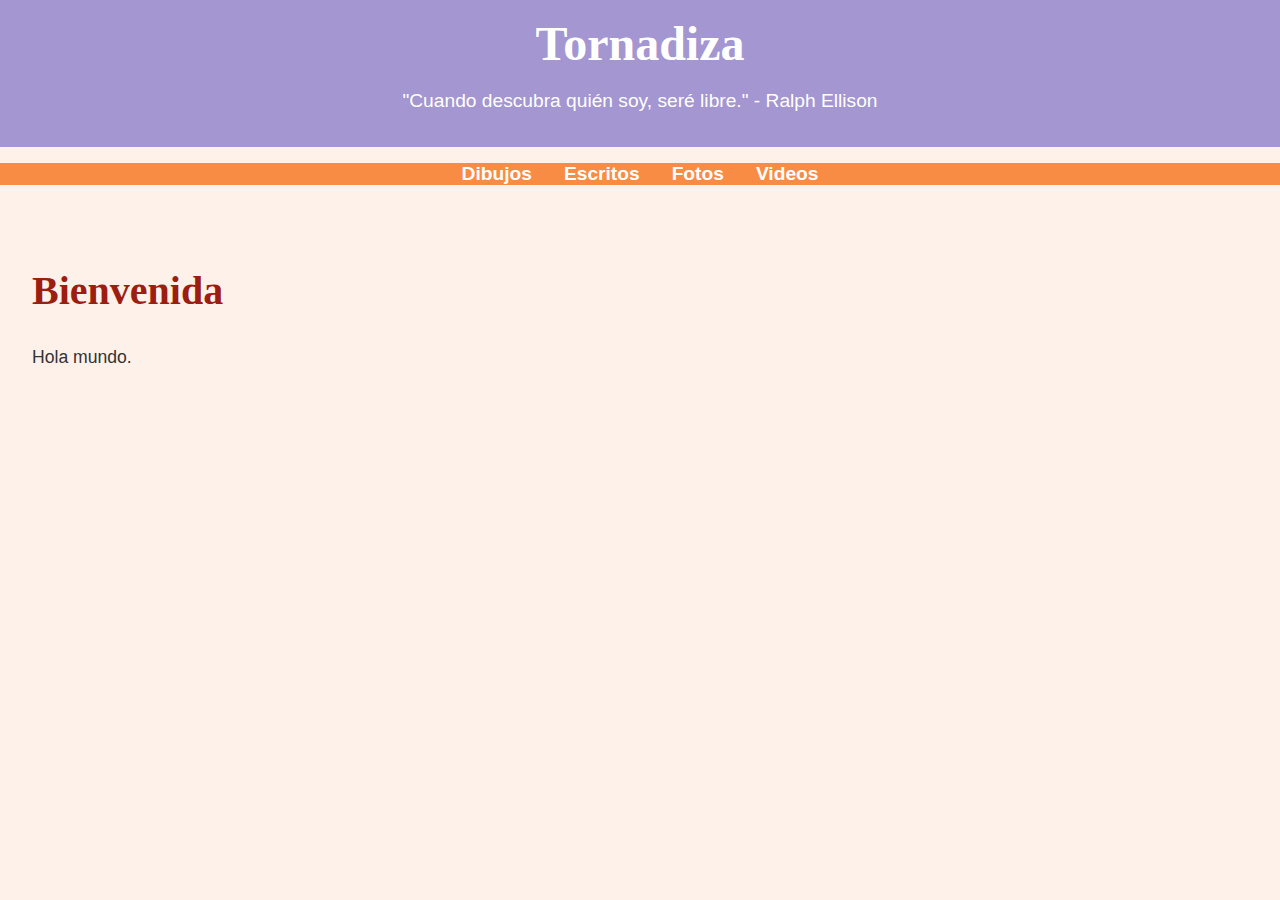
<file: index.html>
<!DOCTYPE html>
<html lang="es">
<head>
    <meta charset="UTF-8">
    <meta name="viewport" content="width=device-width, initial-scale=1.0">
    <title>Tornadiza</title>
    <link rel="stylesheet" href="styles.css">
</head>
<body>
    <header>
        <h1>Tornadiza</h1>
        <p>"Cuando descubra quién soy, seré libre." - Ralph Ellison</p>
    </header>
    <nav>
        <ul>
            <li><a href="drawings.html">Dibujos</a></li>
            <li><a href="writings.html">Escritos</a></li>
            <li><a href="photos.html">Fotos</a></li>
            <li><a href="videos.html">Videos</a></li>
        </ul>
    </nav>
    <main>
        <section>
            <h2>Bienvenida</h2>
            <p>Hola mundo.</p>
        </section>
    </main>
</body>
</html>
</file>
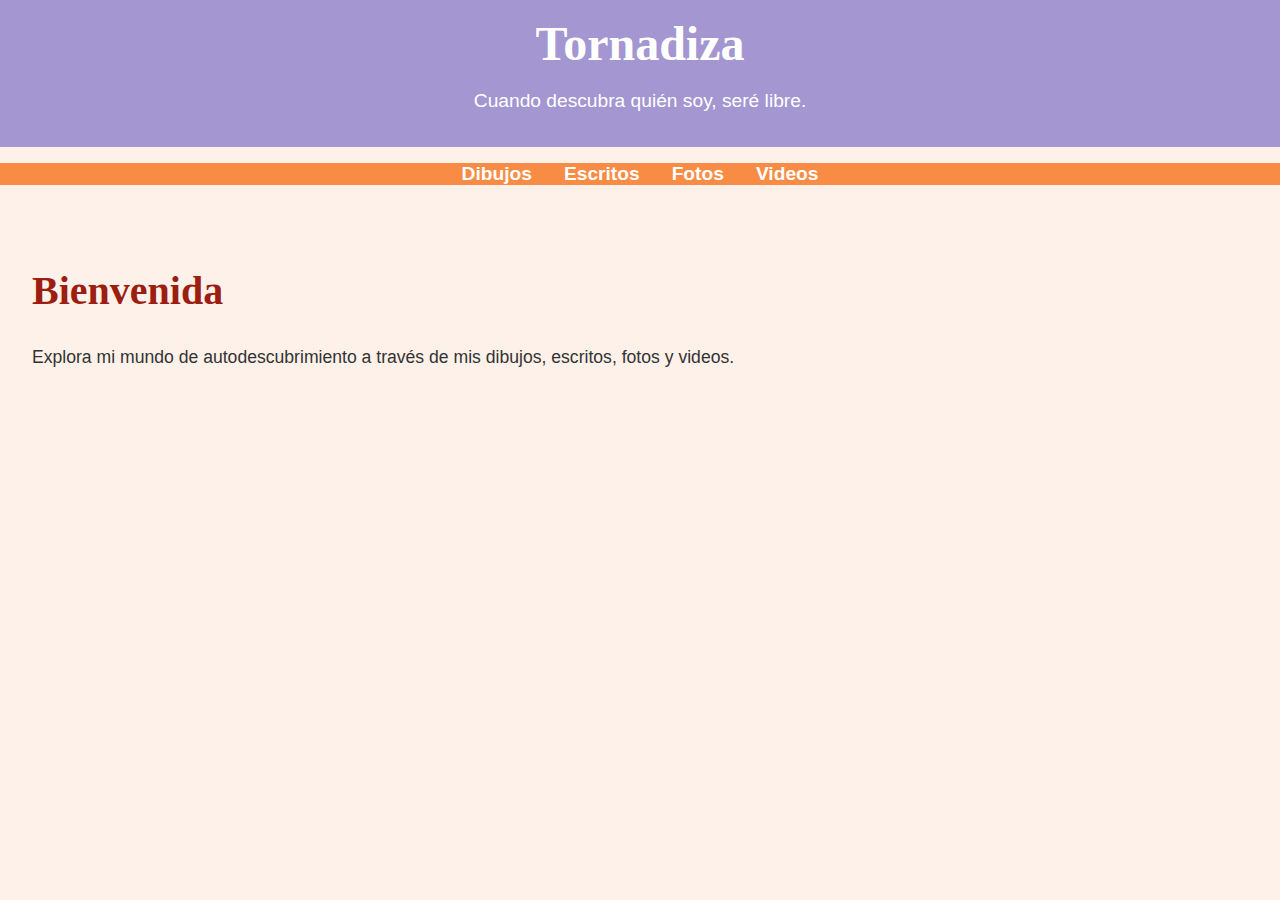
<file: Index.html>
<!DOCTYPE html>
<html lang="es">
<head>
    <meta charset="UTF-8">
    <meta name="viewport" content="width=device-width, initial-scale=1.0">
    <title>Tornadiza</title>
    <link rel="stylesheet" href="styles.css">
</head>
<body>
    <header>
        <h1>Tornadiza</h1>
        <p>Cuando descubra quién soy, seré libre.</p>
    </header>
    <nav>
        <ul>
            <li><a href="drawings.html">Dibujos</a></li>
            <li><a href="writings.html">Escritos</a></li>
            <li><a href="photos.html">Fotos</a></li>
            <li><a href="videos.html">Videos</a></li>
        </ul>
    </nav>
    <main>
        <section>
            <h2>Bienvenida</h2>
            <p>Explora mi mundo de autodescubrimiento a través de mis dibujos, escritos, fotos y videos.</p>
        </section>
    </main>
</body>
</html>
</file>
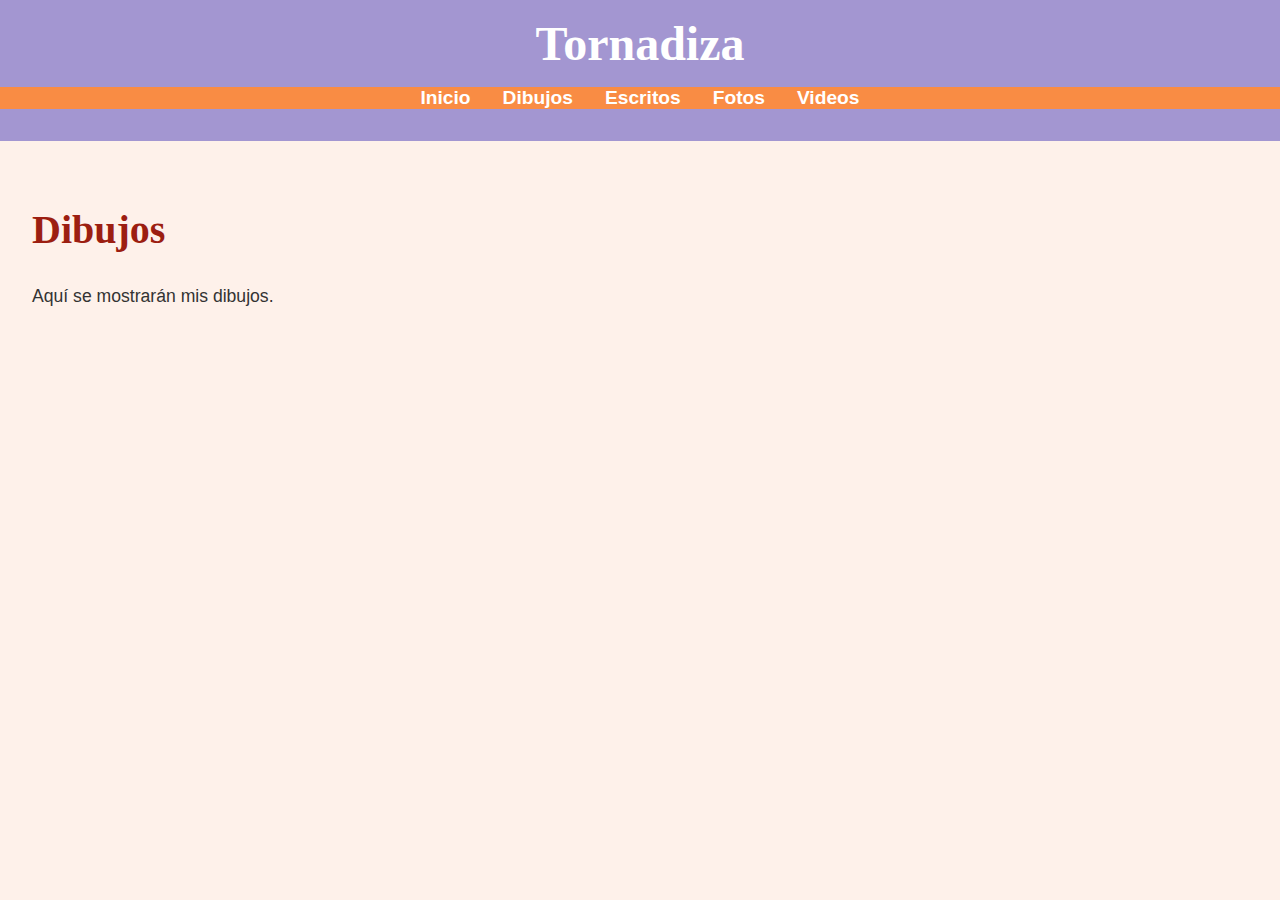
<file: drawings.html>
<!DOCTYPE html>
<html lang="es">
<head>
    <meta charset="UTF-8">
    <meta name="viewport" content="width=device-width, initial-scale=1.0">
    <title>Dibujos - Tornadiza</title>
    <link rel="stylesheet" href="styles.css">
</head>
<body>
    <header>
        <h1>Tornadiza</h1>
        <nav>
            <ul>
                <li><a href="index.html">Inicio</a></li>
                <li><a href="drawings.html">Dibujos</a></li>
                <li><a href="writings.html">Escritos</a></li>
                <li><a href="photos.html">Fotos</a></li>
                <li><a href="videos.html">Videos</a></li>
            </ul>
        </nav>
    </header>
    <main>
        <section>
            <h2>Dibujos</h2>
            <p>Aquí se mostrarán mis dibujos.</p>
        </section>
    </main>
</body>
</html>
</file>
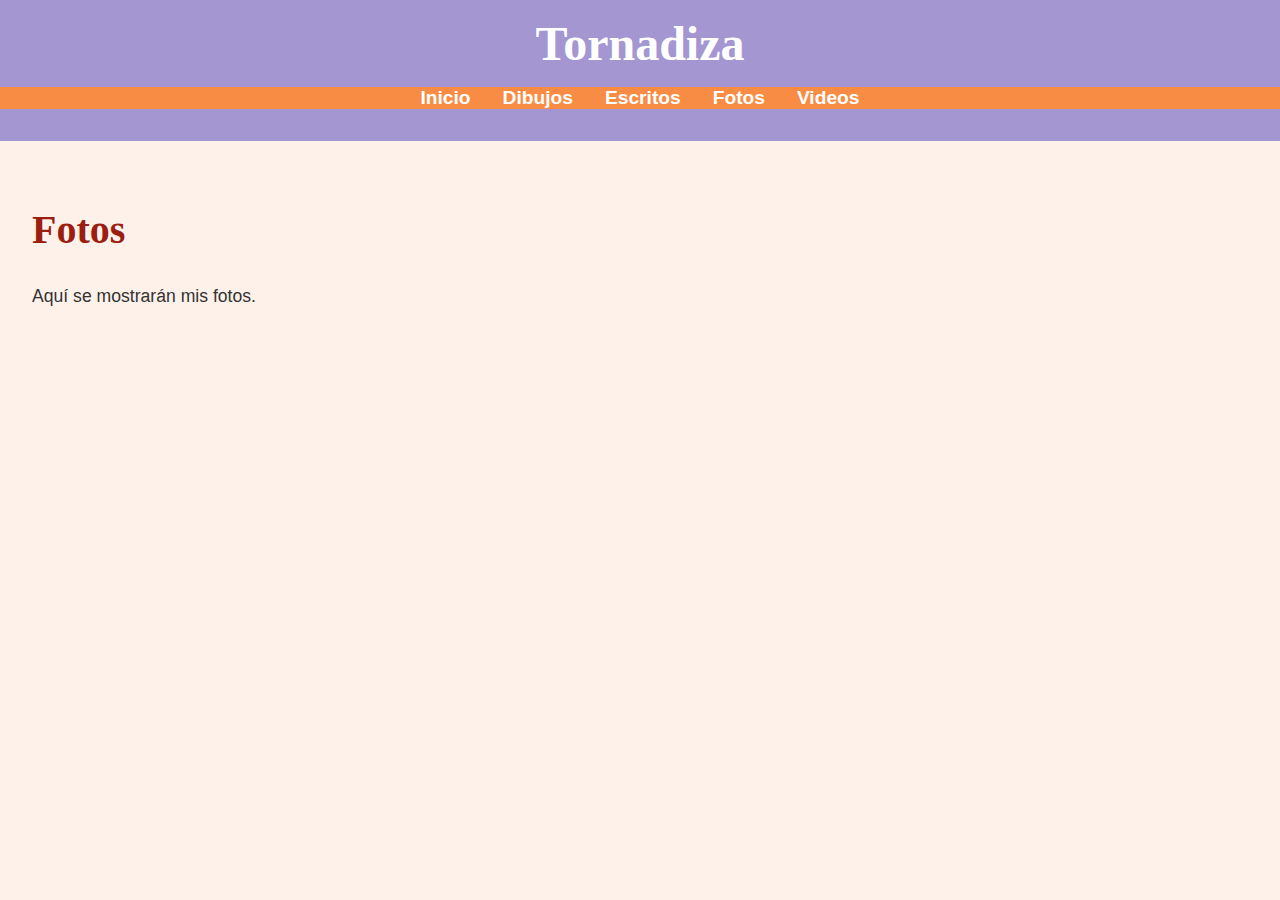
<file: photos.html>
<!DOCTYPE html>
<html lang="es">
<head>
    <meta charset="UTF-8">
    <meta name="viewport" content="width=device-width, initial-scale=1.0">
    <title>Dibujos - Tornadiza</title>
    <link rel="stylesheet" href="styles.css">
</head>
<body>
    <header>
        <h1>Tornadiza</h1>
        <nav>
            <ul>
                <li><a href="index.html">Inicio</a></li>
                <li><a href="drawings.html">Dibujos</a></li>
                <li><a href="writings.html">Escritos</a></li>
                <li><a href="photos.html">Fotos</a></li>
                <li><a href="videos.html">Videos</a></li>
            </ul>
        </nav>
    </header>
    <main>
        <section>
            <h2>Fotos</h2>
            <p>Aquí se mostrarán mis fotos.</p>
        </section>
    </main>
</body>
</html>
</file>
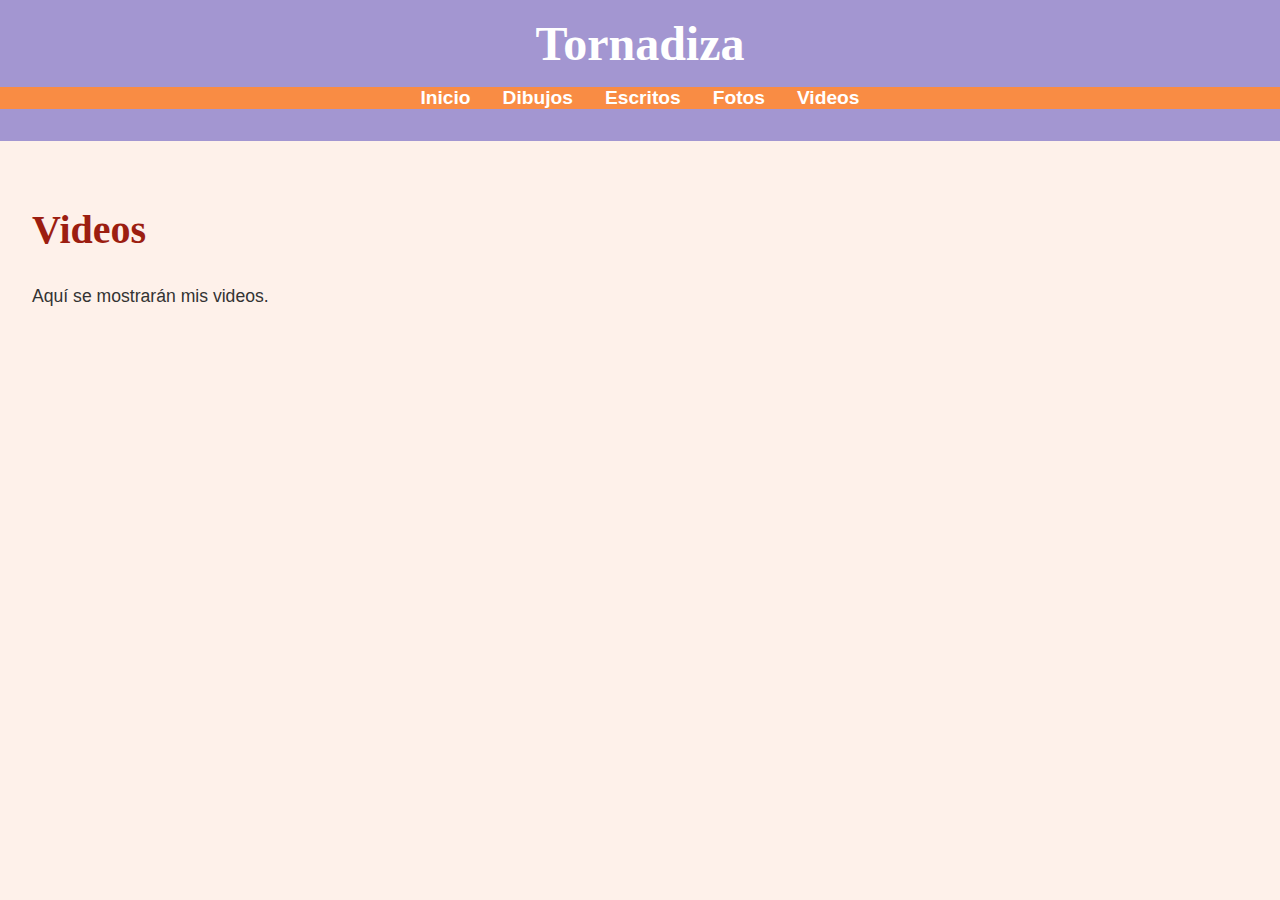
<file: videos.html>
<!DOCTYPE html>
<html lang="es">
<head>
    <meta charset="UTF-8">
    <meta name="viewport" content="width=device-width, initial-scale=1.0">
    <title>Dibujos - Tornadiza</title>
    <link rel="stylesheet" href="styles.css">
</head>
<body>
    <header>
        <h1>Tornadiza</h1>
        <nav>
            <ul>
                <li><a href="index.html">Inicio</a></li>
                <li><a href="drawings.html">Dibujos</a></li>
                <li><a href="writings.html">Escritos</a></li>
                <li><a href="photos.html">Fotos</a></li>
                <li><a href="videos.html">Videos</a></li>
            </ul>
        </nav>
    </header>
    <main>
        <section>
            <h2>Videos</h2>
            <p>Aquí se mostrarán mis videos.</p>
        </section>
    </main>
</body>
</html>
</file>
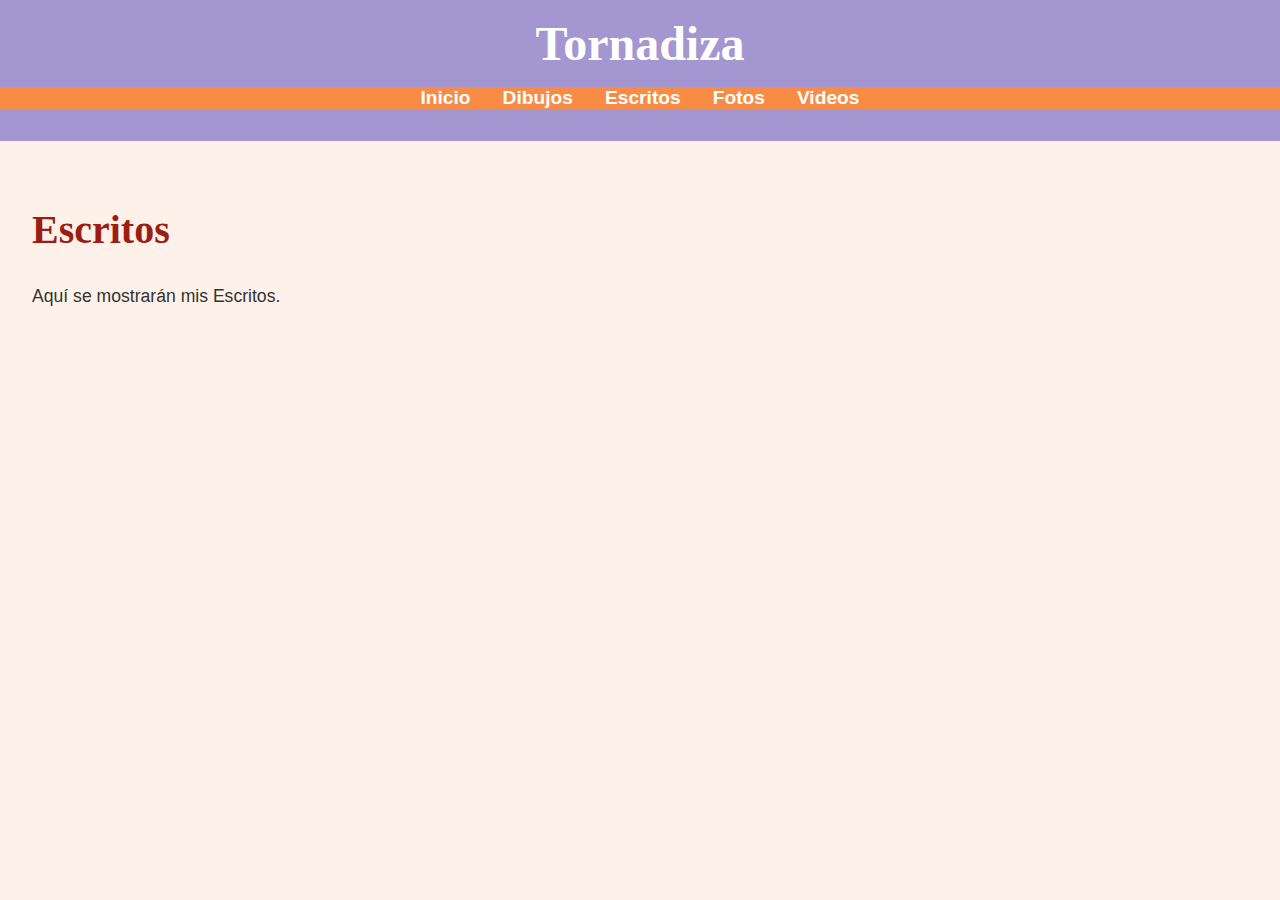
<file: writings.html>
<!DOCTYPE html>
<html lang="es">
<head>
    <meta charset="UTF-8">
    <meta name="viewport" content="width=device-width, initial-scale=1.0">
    <title>Dibujos - Tornadiza</title>
    <link rel="stylesheet" href="styles.css">
</head>
<body>
    <header>
        <h1>Tornadiza</h1>
        <nav>
            <ul>
                <li><a href="index.html">Inicio</a></li>
                <li><a href="drawings.html">Dibujos</a></li>
                <li><a href="writings.html">Escritos</a></li>
                <li><a href="photos.html">Fotos</a></li>
                <li><a href="videos.html">Videos</a></li>
            </ul>
        </nav>
    </header>
    <main>
        <section>
            <h2>Escritos</h2>
            <p>Aquí se mostrarán mis Escritos.</p>
        </section>
    </main>
</body>
</html>
</file>
<file: styles.css>
body {
    font-family: 'Arial', sans-serif;
    margin: 0;
    padding: 0;
    background-color: #fef1ea;
}

header {
    background-color: #a396d1;
    color: white;
    text-align: center;
    padding: 1rem 0;
}

header h1 {
    font-family: 'Dancing Script', cursive;
    font-size: 3rem;
    margin: 0;
}

header p {
    font-family: 'Arial', sans-serif;
    font-size: 1.2rem;
}

nav ul {
    display: flex;
    justify-content: center;
    list-style: none;
    padding: 0;
    background-color: #f98c44;
}

nav ul li {
    margin: 0 1rem;
}

nav ul li a {
    text-decoration: none;
    color: white;
    font-weight: bold;
    font-size: 1.2rem;
}

main {
    padding: 2rem;
}

main h2 {
    font-family: 'Dancing Script', cursive;
    font-size: 2.5rem;
    color: #9c1e11;
}

main p {
    font-size: 1.1rem;
    color: #333;
}
</file>
